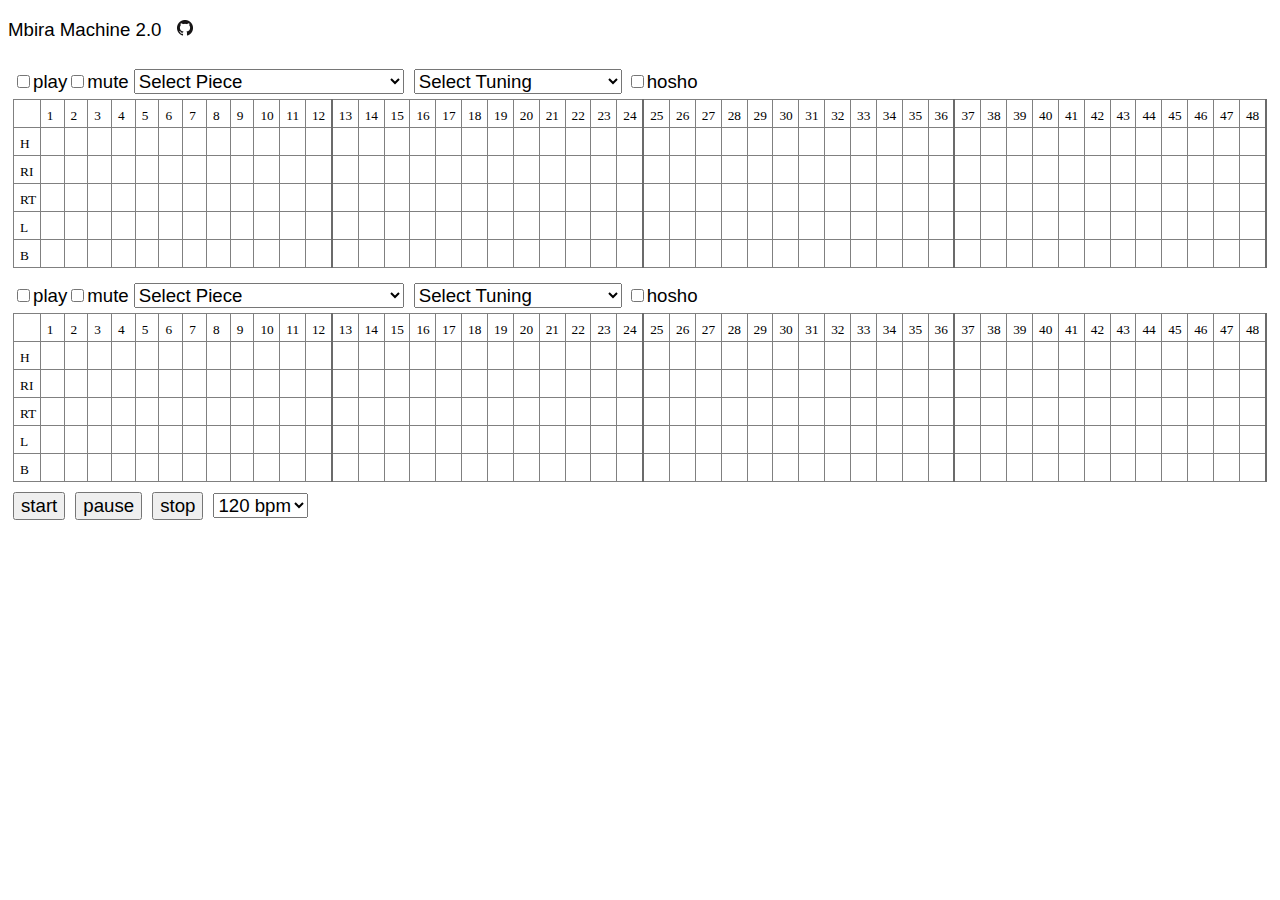
<file: index.html>
<!DOCTYPE html>
<html lang="en">
  <head>
    <meta charset="utf-8" />
    <title>Mbira Machine 2.0</title>
    <script src="Tone.js"></script>
    <script src="mbira.js"></script>
    <script src="catalog.js"></script>
    <link rel="stylesheet" type="text/css" href="style.css">
  </head>
  <body> 
    <p>Mbira Machine 2.0 <a href="https://github.com/muratgu/mbiramachine"><img src="image/GitHub-Mark-32px.png" style="height:16px; margin-left:10px;"/></a></p>
    <div id="mbira"></div>     
  </body>
  <script src="index.js"></script>
</html>
</file>
<file: style.css>
* {
    font-family: Arial;
    font-size: 14pt;
}

table, td {
    border-style: solid;
    border-width: 1px;
    border-color: gray;
    border-collapse: collapse;
}

td.midbar {
    border-right-width: 2px;
    border-right-color: rgb(107, 107, 107);
}

td span {
    font-family: Consolas;
    font-size: 10pt;
    text-align: center;
}

td span.cell {
    font-size: 14pt;
}

td span.bar {
    font-weight: bold;
}

td.current {
    background-color: gray;    
}

td {
    width: 25px;
    height:25px;
    background-color: white;    
}

.track {
    padding: 5px;
}

button {
    margin: 5px;
}

select {
    margin: 5px;
}

span {
    margin-left: 5px;
}
</file>
